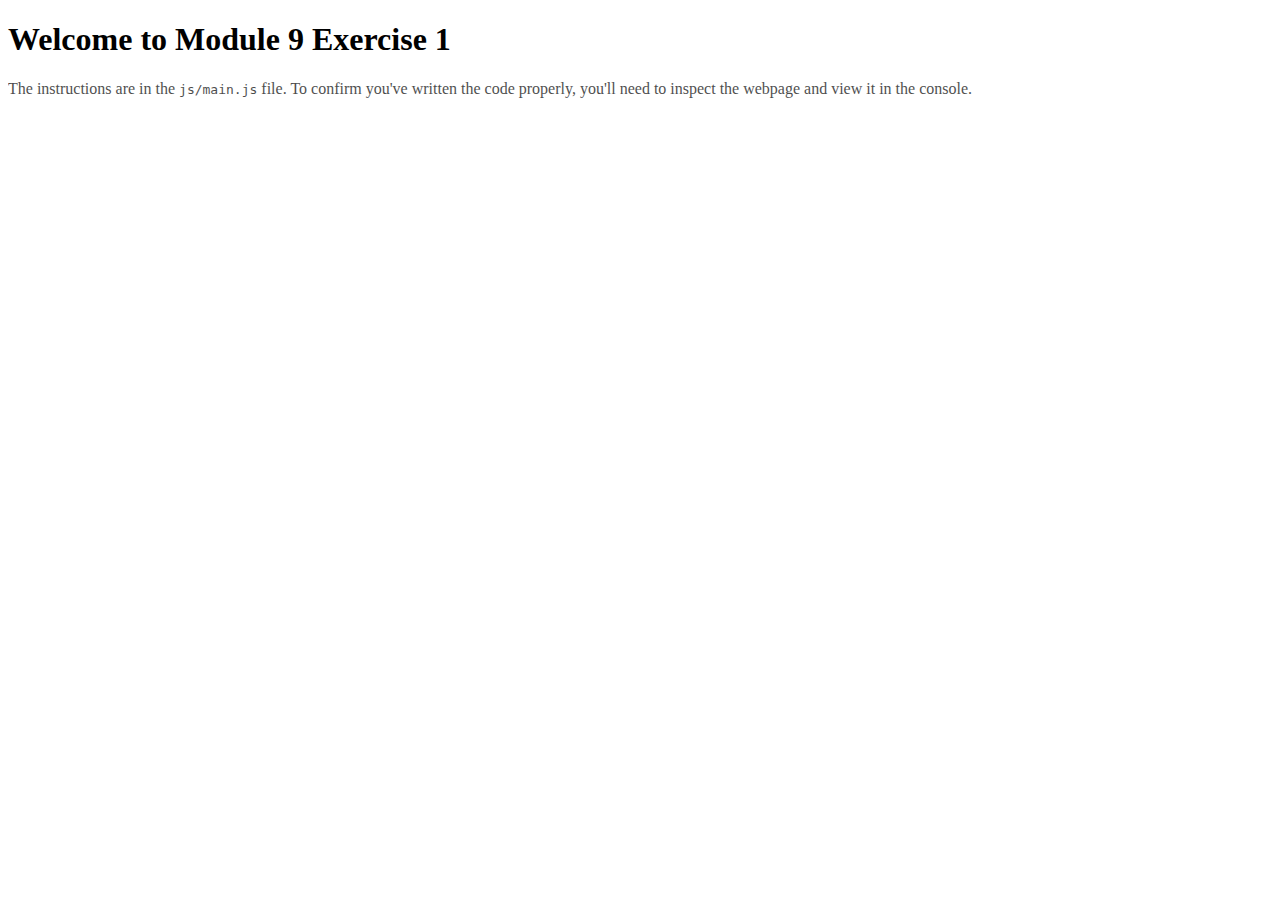
<file: exercise-1/index.html>
<!DOCTYPE html>
<html>

<head>
    <meta charset="utf-8">
    <title>M9: Exercise 1</title>
    <link href="css/main.css" rel="stylesheet" />
    <script type='text/javascript' src="js/main.js"></script>
</head>

<body>
    <h1>Welcome to Module 9 Exercise 1</h1>
    <p>The instructions are in the <code>js/main.js</code> file. To confirm you've written the code properly, you'll need to inspect the webpage and view it in the console.</p>
</body>

</html>
</file>
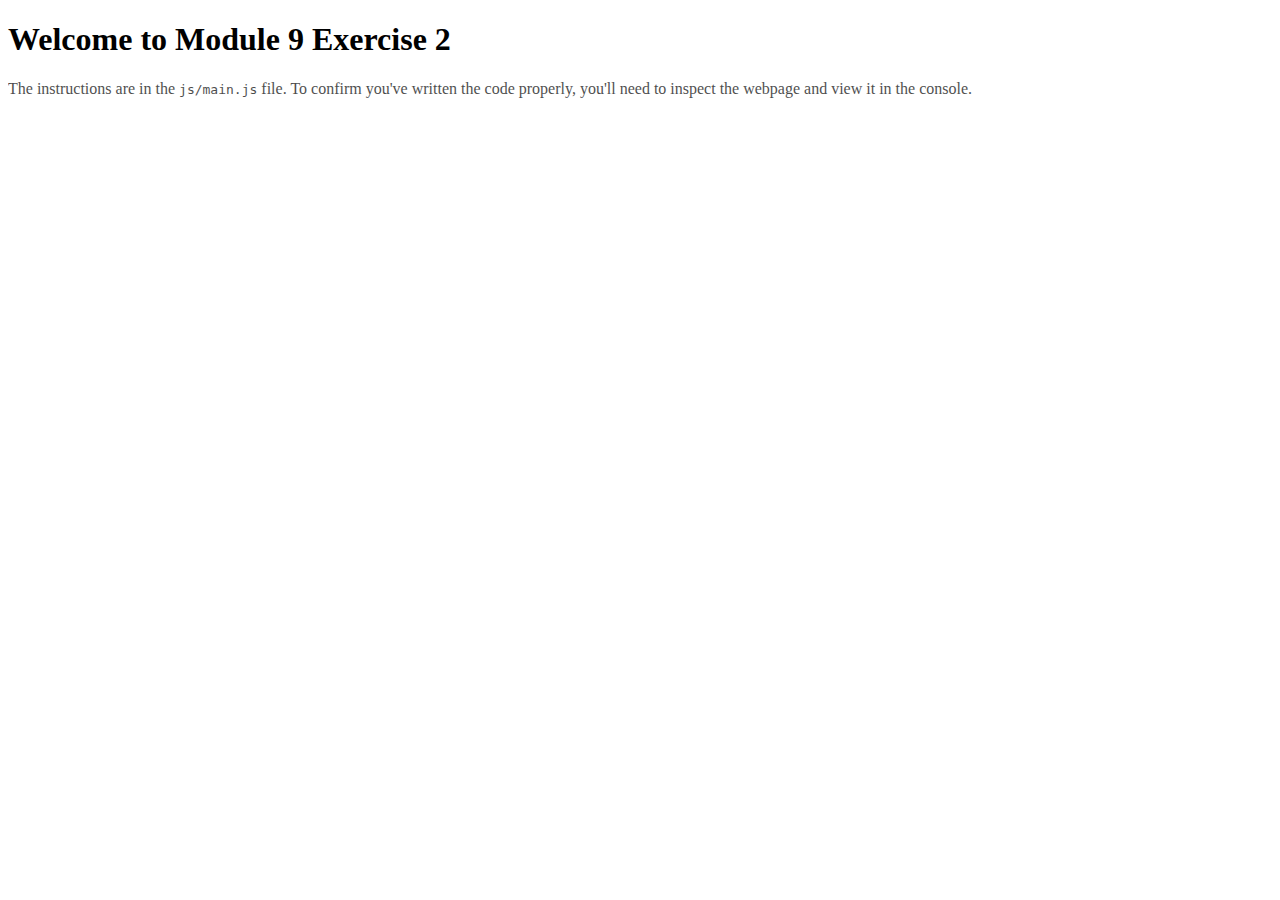
<file: exercise-2/index.html>
<!DOCTYPE html>
<html>

<head>
    <meta charset="utf-8">
    <title>M9: Exercise 2</title>
    <link href="css/main.css" rel="stylesheet" />
    <script type='text/javascript' src="js/main.js"></script>
</head>

<body>
    <h1>Welcome to Module 9 Exercise 2</h1>
    <p>The instructions are in the <code>js/main.js</code> file. To confirm you've written the code properly, you'll need to inspect the webpage and view it in the console.</p>
</body>

</html>
</file>
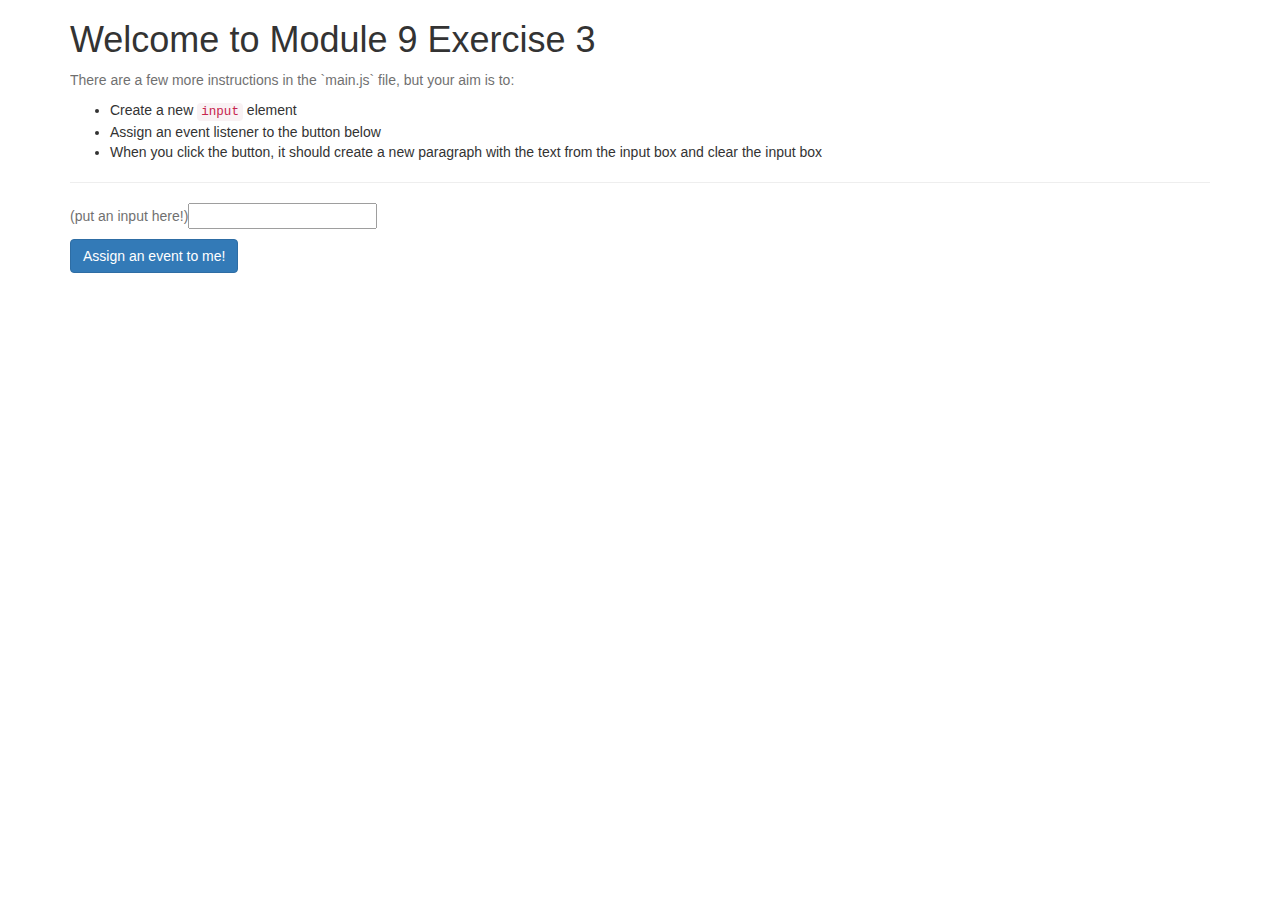
<file: exercise-3/index.html>
<!DOCTYPE html>
<html>

<head>
    <meta charset="utf-8">
    <title>M9: Exercise 3</title>
    <link href="css/main.css" rel="stylesheet" />
    <link href="https://maxcdn.bootstrapcdn.com/bootstrap/3.3.6/css/bootstrap.min.css" rel="stylesheet" />
    <script type='text/javascript' src="js/main.js"></script>
</head>

<body>
    <div class="container">
        <h1>Welcome to Module 9 Exercise 3</h1>
        <p>There are a few more instructions in the `main.js` file, but your aim is to:
            <ul>
                <li>Create a new <code>input</code> element</li>
                <li>Assign an event listener to the button below</li>
                <li>When you click the button, it should create a new paragraph with the text from the input box and clear the input box</li>
            </ul>
        </p>
        <hr />
        <div>
            <p id="input-p">(put an input here!)</p>
            <button id="my-btn" class="btn btn-primary">Assign an event to me!</button>
        </div>
    </div>
</body>

</html>
</file>
<file: exercise-1/css/main.css>
/* Main CSS file */

p {
  opacity:.7
}
</file>
<file: exercise-2/css/main.css>
/* Main CSS file */

p {
  opacity:.7
}
</file>
<file: exercise-3/css/main.css>
/* Main CSS file */

p {
  opacity:.7
}
</file>
